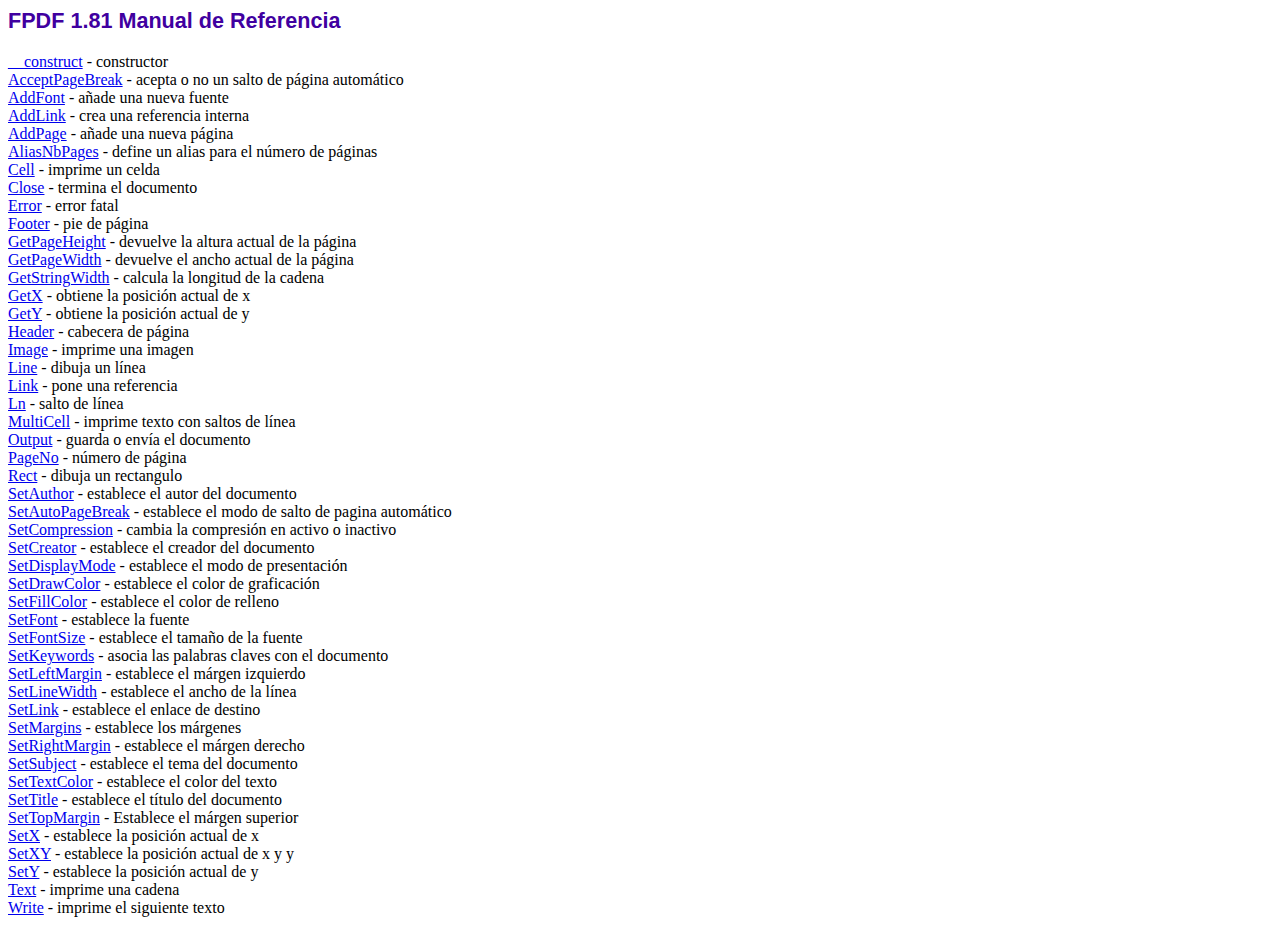
<file: lib/fpdf/doc/index.htm>
<!DOCTYPE html PUBLIC "-//W3C//DTD HTML 4.01 Transitional//EN">
<html>
<head>
<meta http-equiv="Content-Type" content="text/html; charset=ISO-8859-1">
<title>FPDF 1.81 Manual de Referencia</title>
<link type="text/css" rel="stylesheet" href="../fpdf.css">
</head>
<body>
<h1>FPDF 1.81 Manual de Referencia</h1>
<a href="__construct.htm">__construct</a> - constructor<br>
<a href="acceptpagebreak.htm">AcceptPageBreak</a> - acepta o no un salto de p�gina autom�tico<br>
<a href="addfont.htm">AddFont</a> - a�ade una nueva fuente<br>
<a href="addlink.htm">AddLink</a> - crea una referencia interna<br>
<a href="addpage.htm">AddPage</a> - a�ade una nueva p�gina<br>
<a href="aliasnbpages.htm">AliasNbPages</a> - define un alias para el n�mero de p�ginas<br>
<a href="cell.htm">Cell</a> - imprime un celda<br>
<a href="close.htm">Close</a> - termina el documento<br>
<a href="error.htm">Error</a> - error fatal<br>
<a href="footer.htm">Footer</a> - pie de p�gina<br>
<a href="getpageheight.htm">GetPageHeight</a> - devuelve la altura actual de la p�gina<br>
<a href="getpagewidth.htm">GetPageWidth</a> - devuelve el ancho actual de la p�gina<br>
<a href="getstringwidth.htm">GetStringWidth</a> - calcula la longitud de la cadena<br>
<a href="getx.htm">GetX</a> - obtiene la posici�n actual de x<br>
<a href="gety.htm">GetY</a> - obtiene la posici�n actual de y<br>
<a href="header.htm">Header</a> - cabecera de p�gina<br>
<a href="image.htm">Image</a> - imprime una imagen<br>
<a href="line.htm">Line</a> - dibuja un l�nea<br>
<a href="link.htm">Link</a> - pone una referencia<br>
<a href="ln.htm">Ln</a> - salto de l�nea<br>
<a href="multicell.htm">MultiCell</a> - imprime texto con saltos de l�nea<br>
<a href="output.htm">Output</a> - guarda o env�a el documento<br>
<a href="pageno.htm">PageNo</a> - n�mero de p�gina<br>
<a href="rect.htm">Rect</a> - dibuja un rectangulo<br>
<a href="setauthor.htm">SetAuthor</a> - establece el autor del documento<br>
<a href="setautopagebreak.htm">SetAutoPageBreak</a> - establece el modo de salto de pagina autom�tico<br>
<a href="setcompression.htm">SetCompression</a> - cambia la compresi�n en activo o inactivo<br>
<a href="setcreator.htm">SetCreator</a> - establece el creador del documento<br>
<a href="setdisplaymode.htm">SetDisplayMode</a> - establece el modo de presentaci�n<br>
<a href="setdrawcolor.htm">SetDrawColor</a> - establece el color de graficaci�n<br>
<a href="setfillcolor.htm">SetFillColor</a> - establece el color de relleno<br>
<a href="setfont.htm">SetFont</a> - establece la fuente<br>
<a href="setfontsize.htm">SetFontSize</a> - establece el tama�o de la fuente<br>
<a href="setkeywords.htm">SetKeywords</a> - asocia las palabras claves con el documento<br>
<a href="setleftmargin.htm">SetLeftMargin</a> - establece el m�rgen izquierdo<br>
<a href="setlinewidth.htm">SetLineWidth</a> - establece el ancho de la l�nea<br>
<a href="setlink.htm">SetLink</a> - establece el enlace de destino<br>
<a href="setmargins.htm">SetMargins</a> - establece los m�rgenes<br>
<a href="setrightmargin.htm">SetRightMargin</a> - establece el m�rgen derecho<br>
<a href="setsubject.htm">SetSubject</a> - establece el tema del documento<br>
<a href="settextcolor.htm">SetTextColor</a> - establece el color del texto<br>
<a href="settitle.htm">SetTitle</a> - establece el t�tulo del documento<br>
<a href="settopmargin.htm">SetTopMargin</a> - Establece el m�rgen superior<br>
<a href="setx.htm">SetX</a> - establece la posici�n actual de x<br>
<a href="setxy.htm">SetXY</a> - establece la posici�n actual de x y y<br>
<a href="sety.htm">SetY</a> - establece la posici�n actual de y<br>
<a href="text.htm">Text</a> - imprime una cadena<br>
<a href="write.htm">Write</a> - imprime el siguiente texto<br>
</body>
</html>
</file>
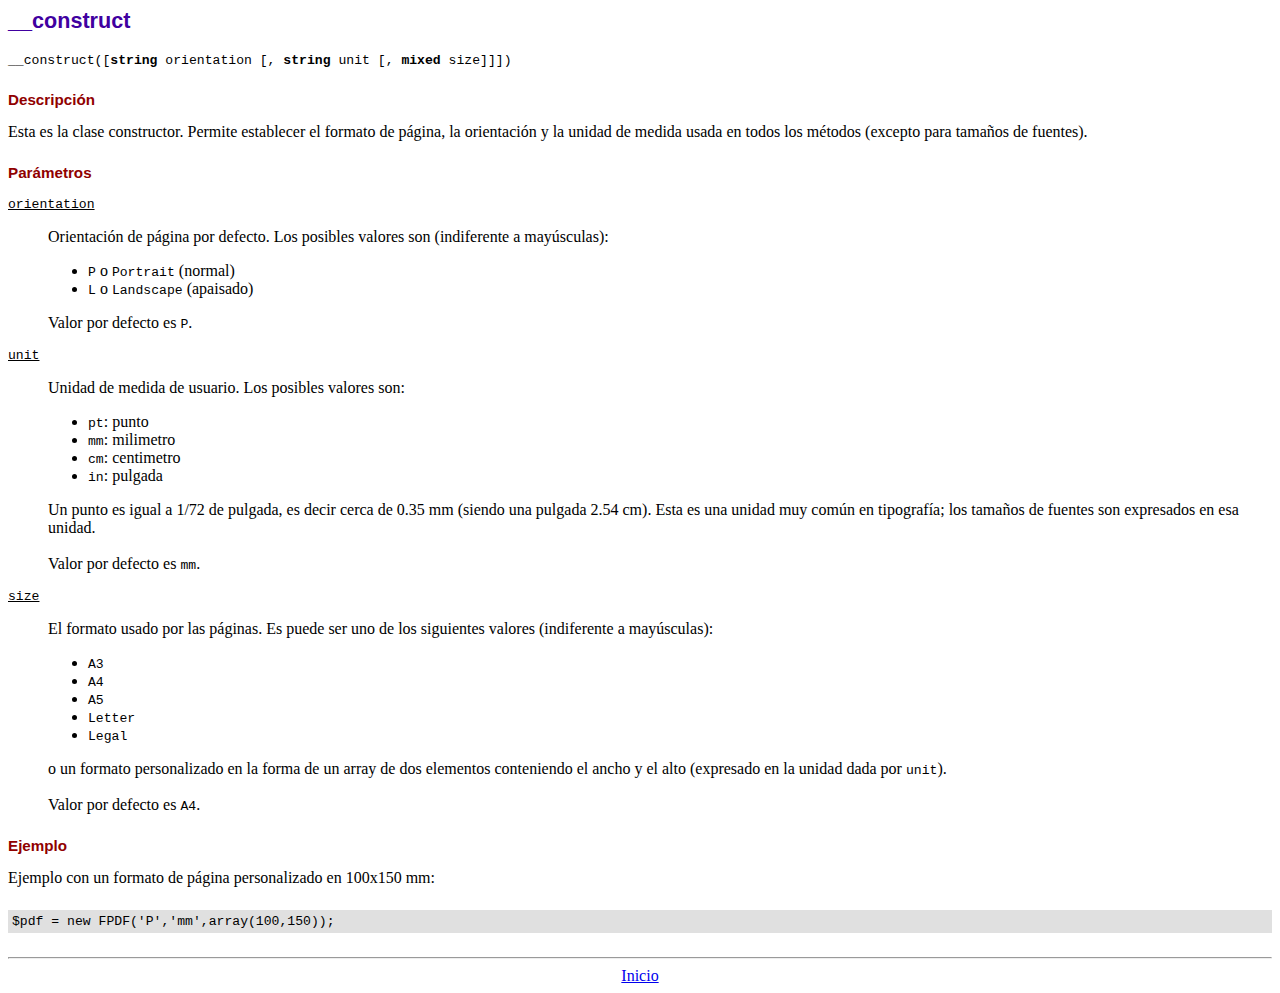
<file: lib/fpdf/doc/__construct.htm>
<!DOCTYPE html PUBLIC "-//W3C//DTD HTML 4.01 Transitional//EN">
<html>
<head>
<meta http-equiv="Content-Type" content="text/html; charset=ISO-8859-1">
<title>__construct</title>
<link type="text/css" rel="stylesheet" href="../fpdf.css">
</head>
<body>
<h1>__construct</h1>
<code>__construct([<b>string</b> orientation [, <b>string</b> unit [, <b>mixed</b> size]]])</code>
<h2>Descripci�n</h2>
Esta es la clase constructor. Permite establecer el formato de p�gina, la orientaci�n y la unidad de medida usada en todos los m�todos (excepto para tama�os de fuentes).
<h2>Par�metros</h2>
<dl class="param">
<dt><code>orientation</code></dt>
<dd>
Orientaci�n de p�gina por defecto. Los posibles valores son (indiferente a may�sculas):
<ul>
<li><code>P</code> o <code>Portrait</code> (normal)
<li><code>L</code> o <code>Landscape</code> (apaisado)
</ul>
Valor por defecto es <code>P</code>.
</dd>
<dt><code>unit</code></dt>
<dd>
Unidad de medida de usuario. Los posibles valores son:
<ul>
<li><code>pt</code>: punto
<li><code>mm</code>: milimetro
<li><code>cm</code>: centimetro
<li><code>in</code>: pulgada
</ul>
Un punto es igual a 1/72 de pulgada, es decir cerca de 0.35 mm (siendo una pulgada 2.54 cm). Esta es una unidad muy com�n en tipograf�a; los tama�os de fuentes son expresados en esa unidad.
<br>
<br>
Valor por defecto es <code>mm</code>.
</dd>
<dt><code>size</code></dt>
<dd>
El formato usado por las p�ginas. Es puede ser uno de los siguientes valores (indiferente a may�sculas):
<ul>
<li><code>A3</code>
<li><code>A4</code>
<li><code>A5</code>
<li><code>Letter</code>
<li><code>Legal</code>
</ul>
o un formato personalizado en la forma de un array de dos elementos conteniendo el ancho y el alto (expresado en la unidad dada por <code>unit</code>).
<br>
<br>
Valor por defecto es <code>A4</code>.
</dd>
</dl>
<h2>Ejemplo</h2>
Ejemplo con un formato de p�gina personalizado en 100x150 mm:
<div class="doc-source">
<pre><code>$pdf = new FPDF('P','mm',array(100,150));</code></pre>
</div>
<hr style="margin-top:1.5em">
<div style="text-align:center"><a href="index.htm">Inicio</a></div>
</body>
</html>
</file>
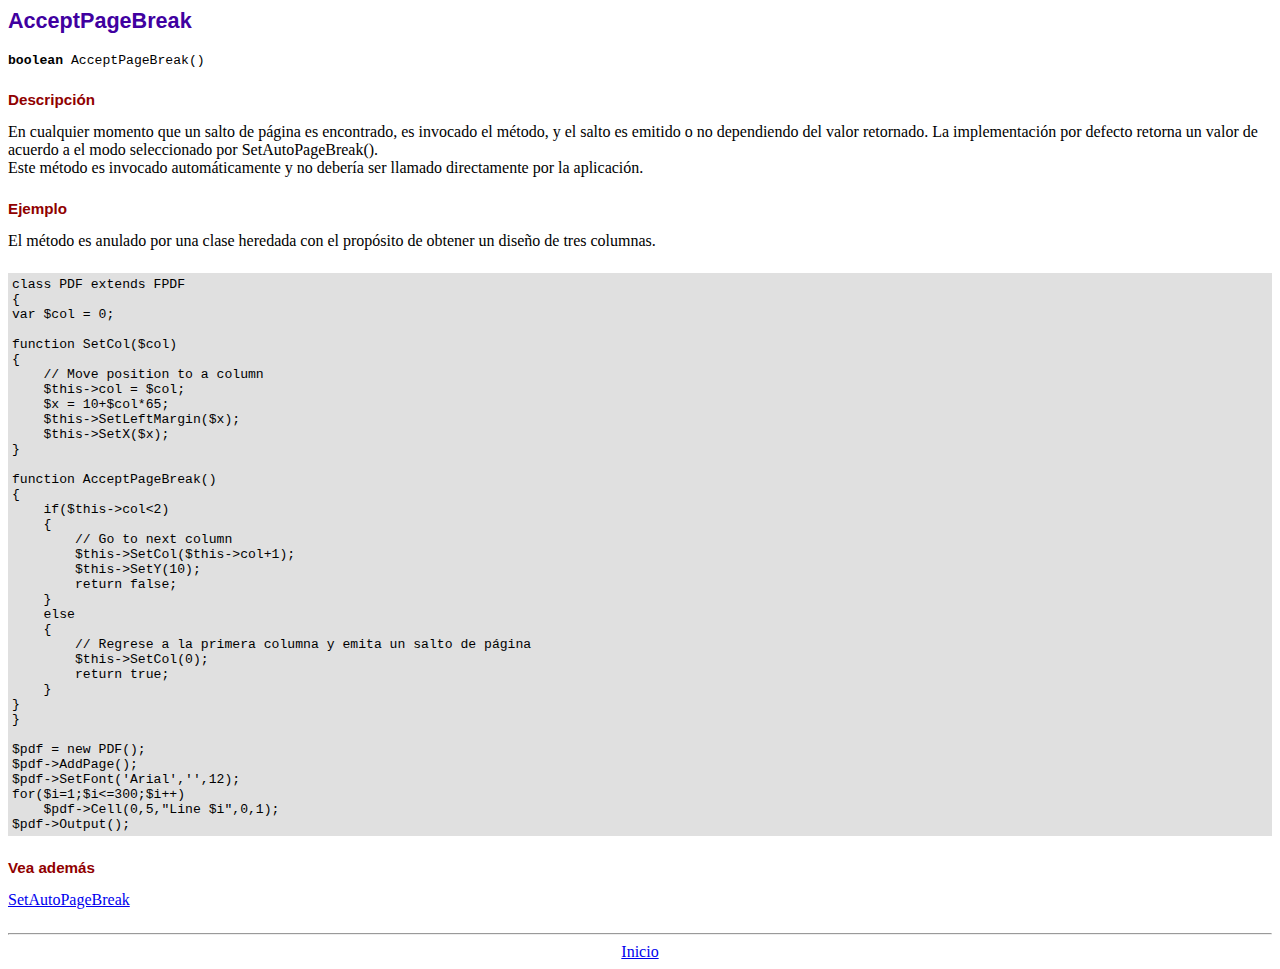
<file: lib/fpdf/doc/acceptpagebreak.htm>
<!DOCTYPE html PUBLIC "-//W3C//DTD HTML 4.01 Transitional//EN">
<html>
<head>
<meta http-equiv="Content-Type" content="text/html; charset=ISO-8859-1">
<title>AcceptPageBreak</title>
<link type="text/css" rel="stylesheet" href="../fpdf.css">
</head>
<body>
<h1>AcceptPageBreak</h1>
<code><b>boolean</b> AcceptPageBreak()</code>
<h2>Descripci�n</h2>
En cualquier momento que un salto de p�gina es encontrado, es invocado el m�todo, y el salto es emitido o no dependiendo
del valor retornado. La implementaci�n por defecto retorna un valor de acuerdo a el modo seleccionado por SetAutoPageBreak().
<br>
Este m�todo es invocado autom�ticamente y no deber�a ser llamado directamente por la aplicaci�n.
<h2>Ejemplo</h2>
El m�todo es anulado por una clase heredada con el prop�sito de obtener un dise�o de tres columnas.
<div class="doc-source">
<pre><code>class PDF extends FPDF
{
var $col = 0;

function SetCol($col)
{
    // Move position to a column
    $this-&gt;col = $col;
    $x = 10+$col*65;
    $this-&gt;SetLeftMargin($x);
    $this-&gt;SetX($x);
}

function AcceptPageBreak()
{
    if($this-&gt;col&lt;2)
    {
        // Go to next column
        $this-&gt;SetCol($this-&gt;col+1);
        $this-&gt;SetY(10);
        return false;
    }
    else
    {
        // Regrese a la primera columna y emita un salto de p�gina
        $this-&gt;SetCol(0);
        return true;
    }
}
}

$pdf = new PDF();
$pdf-&gt;AddPage();
$pdf-&gt;SetFont('Arial','',12);
for($i=1;$i&lt;=300;$i++)
    $pdf-&gt;Cell(0,5,"Line $i",0,1);
$pdf-&gt;Output();</code></pre>
</div>
<h2>Vea adem�s</h2>
<a href="setautopagebreak.htm">SetAutoPageBreak</a>
<hr style="margin-top:1.5em">
<div style="text-align:center"><a href="index.htm">Inicio</a></div>
</body>
</html>
</file>
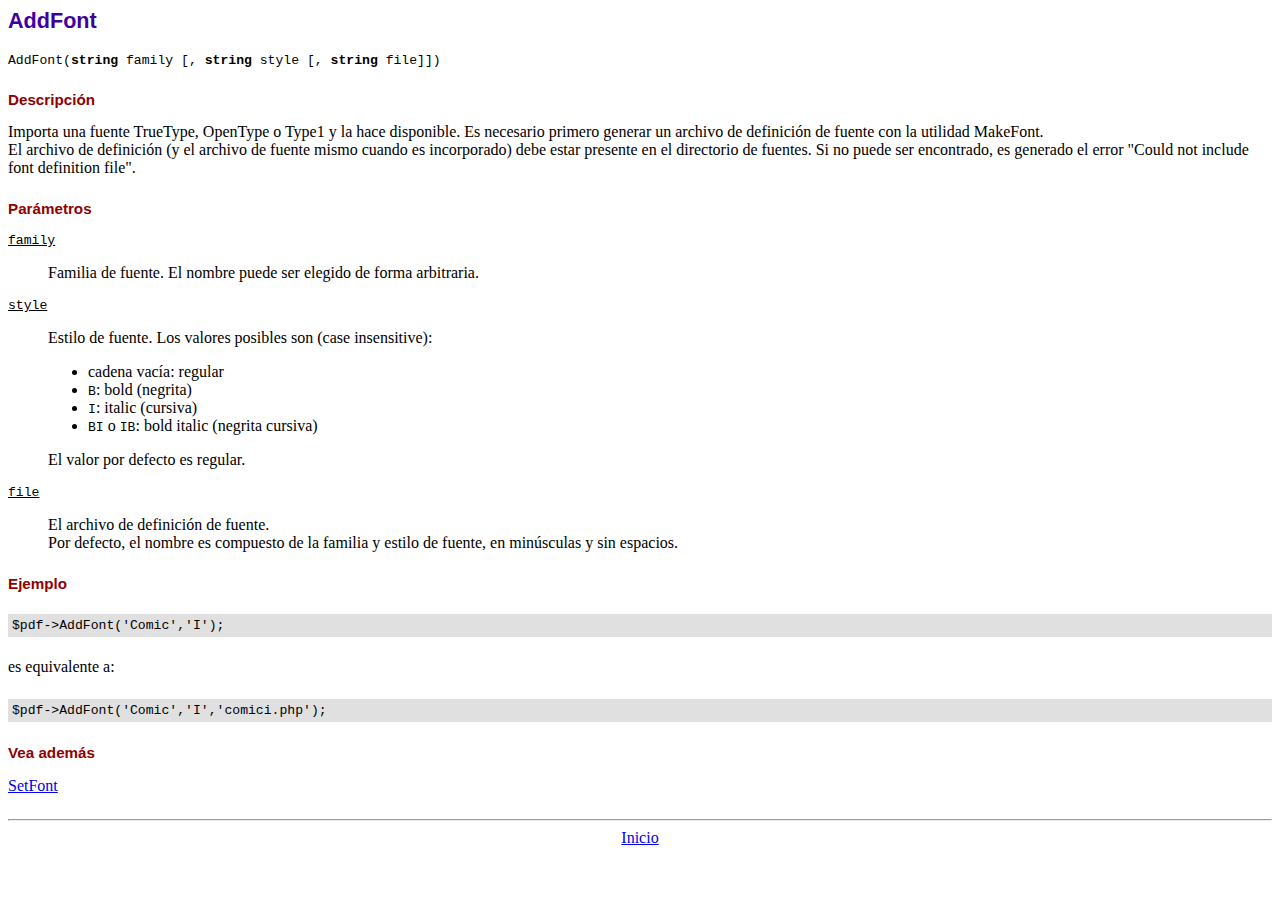
<file: lib/fpdf/doc/addfont.htm>
<!DOCTYPE html PUBLIC "-//W3C//DTD HTML 4.01 Transitional//EN">
<html>
<head>
<meta http-equiv="Content-Type" content="text/html; charset=ISO-8859-1">
<title>AddFont</title>
<link type="text/css" rel="stylesheet" href="../fpdf.css">
</head>
<body>
<h1>AddFont</h1>
<code>AddFont(<b>string</b> family [, <b>string</b> style [, <b>string</b> file]])</code>
<h2>Descripci�n</h2>
Importa una fuente TrueType, OpenType o Type1 y la hace disponible. Es necesario primero generar
un archivo de definici�n de fuente con la utilidad MakeFont.
<br>
El archivo de definici�n (y el archivo de fuente mismo cuando es incorporado) debe estar presente
en el directorio de fuentes. Si no puede ser encontrado, es generado el error "Could not include
font definition file".
<h2>Par�metros</h2>
<dl class="param">
<dt><code>family</code></dt>
<dd>
Familia de fuente. El nombre puede ser elegido de forma arbitraria.
</dd>
<dt><code>style</code></dt>
<dd>
Estilo de fuente. Los valores posibles son (case insensitive):
<ul>
<li>cadena vac�a: regular
<li><code>B</code>: bold (negrita)
<li><code>I</code>: italic (cursiva)
<li><code>BI</code> o <code>IB</code>: bold italic (negrita cursiva)
</ul>
El valor por defecto es regular.
</dd>
<dt><code>file</code></dt>
<dd>
El archivo de definici�n de fuente.
<br>
Por defecto, el nombre es compuesto de la familia y estilo de fuente, en min�sculas y sin espacios.
</dd>
</dl>
<h2>Ejemplo</h2>
<div class="doc-source">
<pre><code>$pdf-&gt;AddFont('Comic','I');</code></pre>
</div>
es equivalente a:
<div class="doc-source">
<pre><code>$pdf-&gt;AddFont('Comic','I','comici.php');</code></pre>
</div>
<h2>Vea adem�s</h2>
<a href="setfont.htm">SetFont</a>
<hr style="margin-top:1.5em">
<div style="text-align:center"><a href="index.htm">Inicio</a></div>
</body>
</html>
</file>
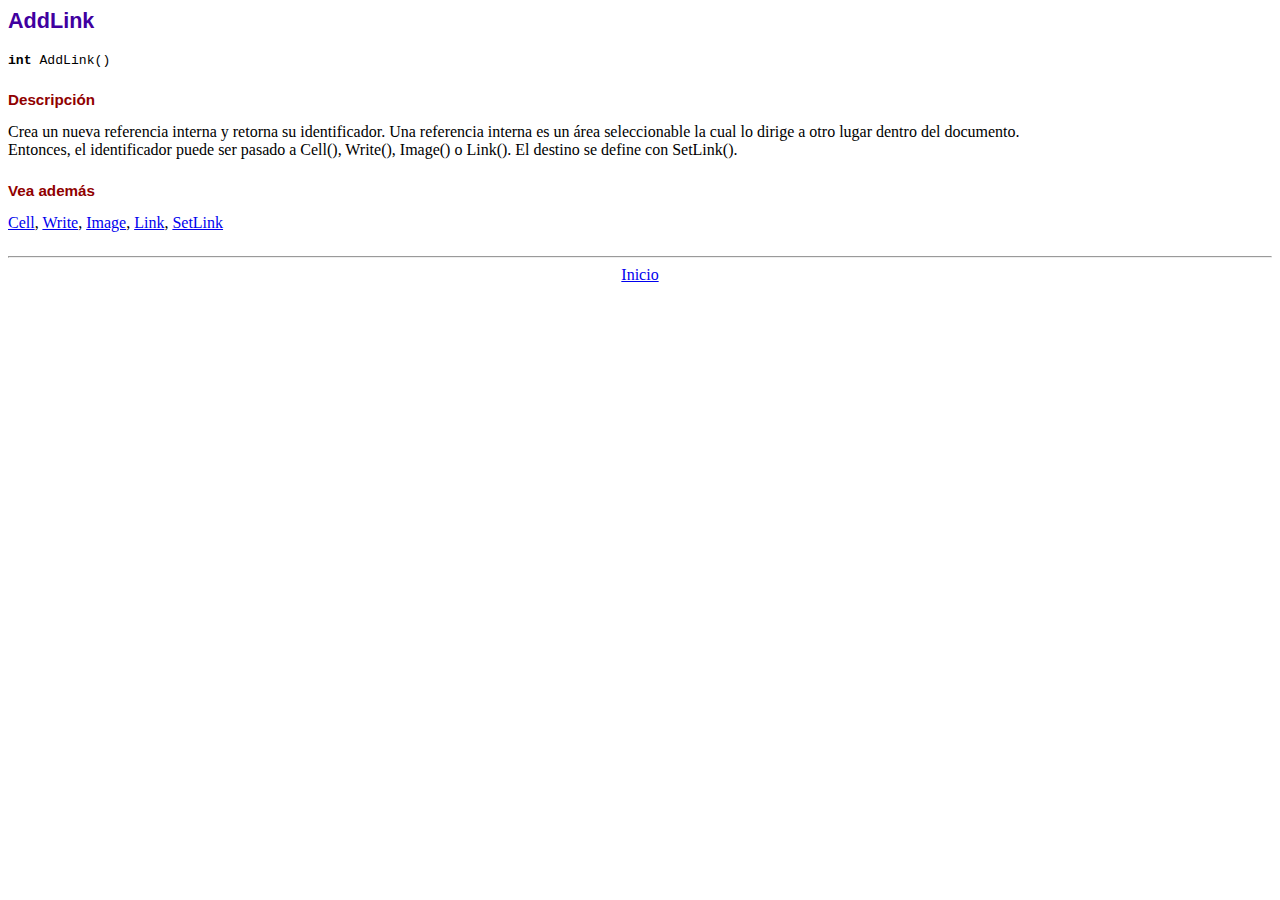
<file: lib/fpdf/doc/addlink.htm>
<!DOCTYPE html PUBLIC "-//W3C//DTD HTML 4.01 Transitional//EN">
<html>
<head>
<meta http-equiv="Content-Type" content="text/html; charset=ISO-8859-1">
<title>AddLink</title>
<link type="text/css" rel="stylesheet" href="../fpdf.css">
</head>
<body>
<h1>AddLink</h1>
<code><b>int</b> AddLink()</code>
<h2>Descripci�n</h2>
Crea un nueva referencia interna y retorna su identificador. Una referencia interna es un �rea seleccionable la cual lo dirige a otro lugar dentro del documento.
<br>
Entonces, el identificador puede ser pasado a Cell(), Write(), Image() o Link(). El destino se define con SetLink().
<h2>Vea adem�s</h2>
<a href="cell.htm">Cell</a>,
<a href="write.htm">Write</a>,
<a href="image.htm">Image</a>,
<a href="link.htm">Link</a>,
<a href="setlink.htm">SetLink</a>
<hr style="margin-top:1.5em">
<div style="text-align:center"><a href="index.htm">Inicio</a></div>
</body>
</html>
</file>
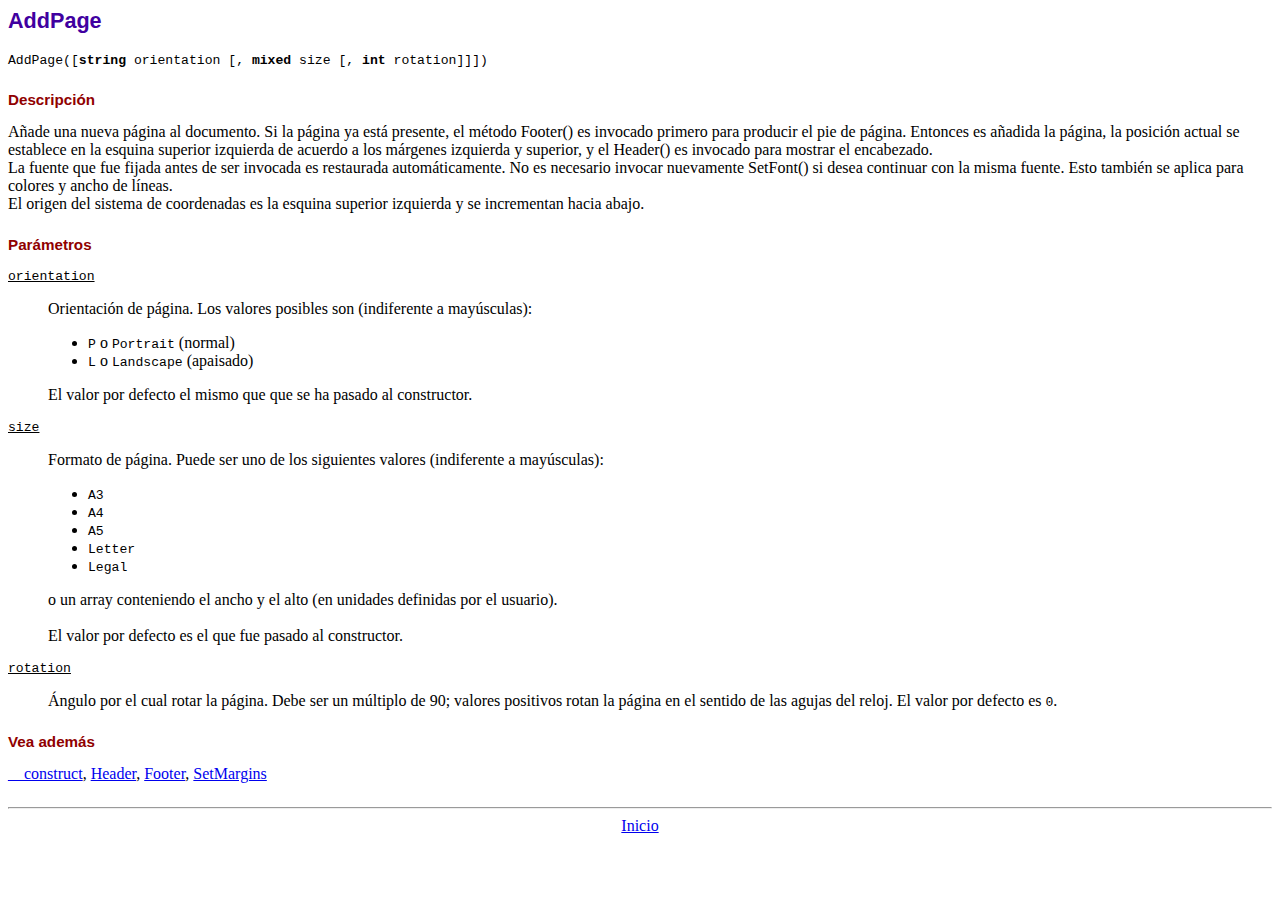
<file: lib/fpdf/doc/addpage.htm>
<!DOCTYPE html PUBLIC "-//W3C//DTD HTML 4.01 Transitional//EN">
<html>
<head>
<meta http-equiv="Content-Type" content="text/html; charset=ISO-8859-1">
<title>AddPage</title>
<link type="text/css" rel="stylesheet" href="../fpdf.css">
</head>
<body>
<h1>AddPage</h1>
<code>AddPage([<b>string</b> orientation [, <b>mixed</b> size [, <b>int</b> rotation]]])</code>
<h2>Descripci�n</h2>
A�ade una nueva p�gina al documento. Si la p�gina ya est� presente, el m�todo Footer() es invocado primero para producir
el pie de p�gina. Entonces es a�adida la p�gina, la posici�n actual se establece en la esquina superior izquierda de
acuerdo a los m�rgenes izquierda y superior, y el Header() es invocado para mostrar el encabezado.<br>
La fuente que fue fijada antes de ser invocada es restaurada autom�ticamente. No es necesario invocar nuevamente SetFont()
si desea continuar con la misma fuente. Esto tambi�n se aplica para colores y ancho de l�neas.<br>
El origen del sistema de coordenadas es la esquina superior izquierda y se incrementan  hacia abajo.
<h2>Par�metros</h2>
<dl class="param">
<dt><code>orientation</code></dt>
<dd>
Orientaci�n de p�gina. Los valores posibles son (indiferente a may�sculas):
<ul>
<li><code>P</code> o <code>Portrait</code> (normal)</li>
<li><code>L</code> o <code>Landscape</code> (apaisado)</li>
</ul>
El valor por defecto el mismo que que se ha pasado al constructor.
</dd>
<dt><code>size</code></dt>
<dd>
Formato de p�gina. Puede ser uno de los siguientes valores (indiferente a may�sculas):
<ul>
<li><code>A3</code></li>
<li><code>A4</code></li>
<li><code>A5</code></li>
<li><code>Letter</code></li>
<li><code>Legal</code></li>
</ul>
o un array conteniendo el ancho y el alto (en unidades definidas por el usuario).<br>
<br>
El valor por defecto es el que fue pasado al constructor.
</dd>
<dt><code>rotation</code></dt>
<dd>
�ngulo por el cual rotar la p�gina. Debe ser un m�ltiplo de 90; valores positivos rotan
la p�gina en el sentido de las agujas del reloj. El valor por defecto es <code>0</code>.
</dd>
</dl>
<h2>Vea adem�s</h2>
<a href="__construct.htm">__construct</a>,
<a href="header.htm">Header</a>,
<a href="footer.htm">Footer</a>,
<a href="setmargins.htm">SetMargins</a>
<hr style="margin-top:1.5em">
<div style="text-align:center"><a href="index.htm">Inicio</a></div>
</body>
</html>
</file>
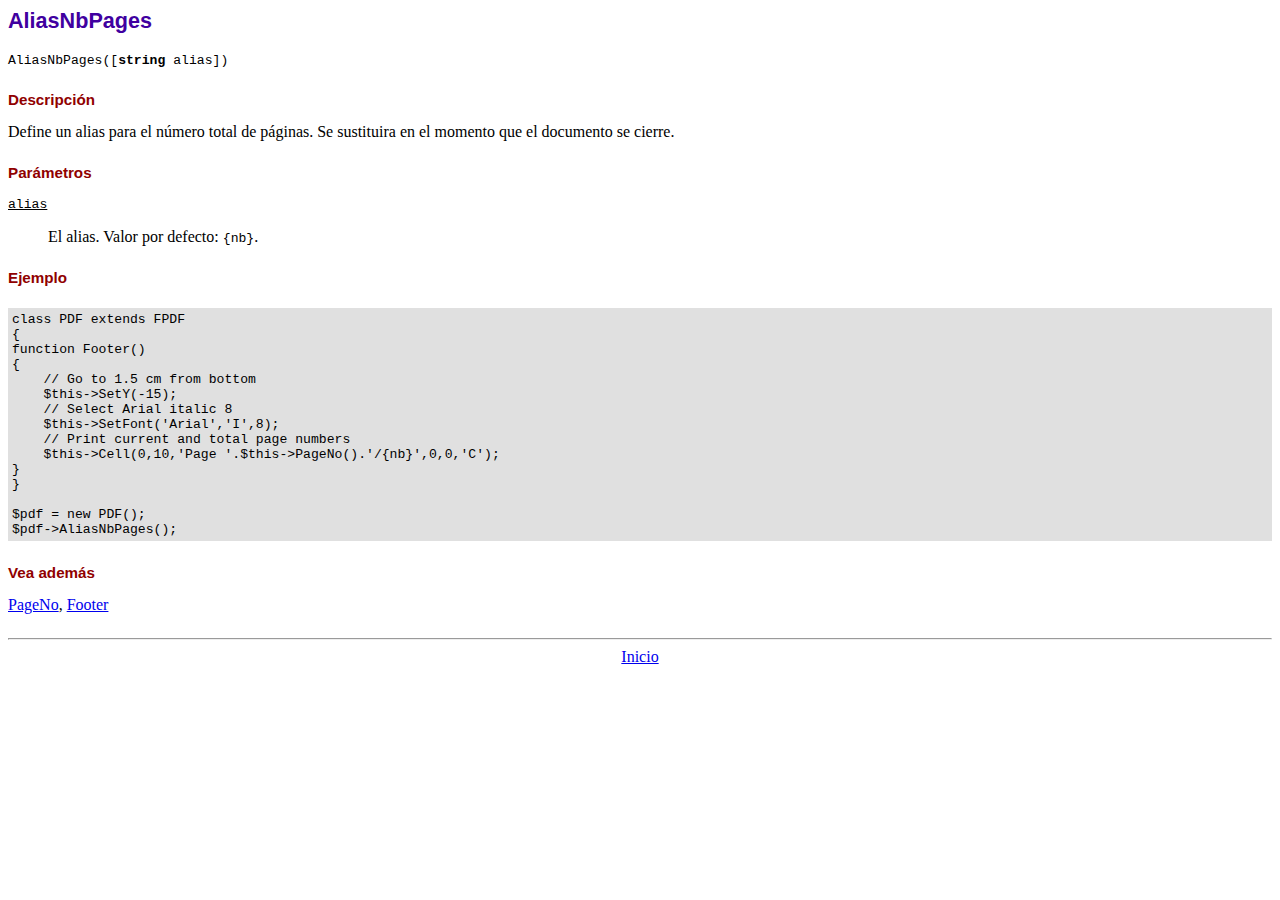
<file: lib/fpdf/doc/aliasnbpages.htm>
<!DOCTYPE html PUBLIC "-//W3C//DTD HTML 4.01 Transitional//EN">
<html>
<head>
<meta http-equiv="Content-Type" content="text/html; charset=ISO-8859-1">
<title>AliasNbPages</title>
<link type="text/css" rel="stylesheet" href="../fpdf.css">
</head>
<body>
<h1>AliasNbPages</h1>
<code>AliasNbPages([<b>string</b> alias])</code>
<h2>Descripci�n</h2>
Define un alias para el n�mero total de p�ginas. Se sustituira en el momento que el documento se cierre.
<h2>Par�metros</h2>
<dl class="param">
<dt><code>alias</code></dt>
<dd>
El alias. Valor por defecto: <code>{nb}</code>.
</dd>
</dl>
<h2>Ejemplo</h2>
<div class="doc-source">
<pre><code>class PDF extends FPDF
{
function Footer()
{
    // Go to 1.5 cm from bottom
    $this-&gt;SetY(-15);
    // Select Arial italic 8
    $this-&gt;SetFont('Arial','I',8);
    // Print current and total page numbers
    $this-&gt;Cell(0,10,'Page '.$this-&gt;PageNo().'/{nb}',0,0,'C');
}
}

$pdf = new PDF();
$pdf-&gt;AliasNbPages();</code></pre>
</div>
<h2>Vea adem�s</h2>
<a href="pageno.htm">PageNo</a>,
<a href="footer.htm">Footer</a>
<hr style="margin-top:1.5em">
<div style="text-align:center"><a href="index.htm">Inicio</a></div>
</body>
</html>
</file>
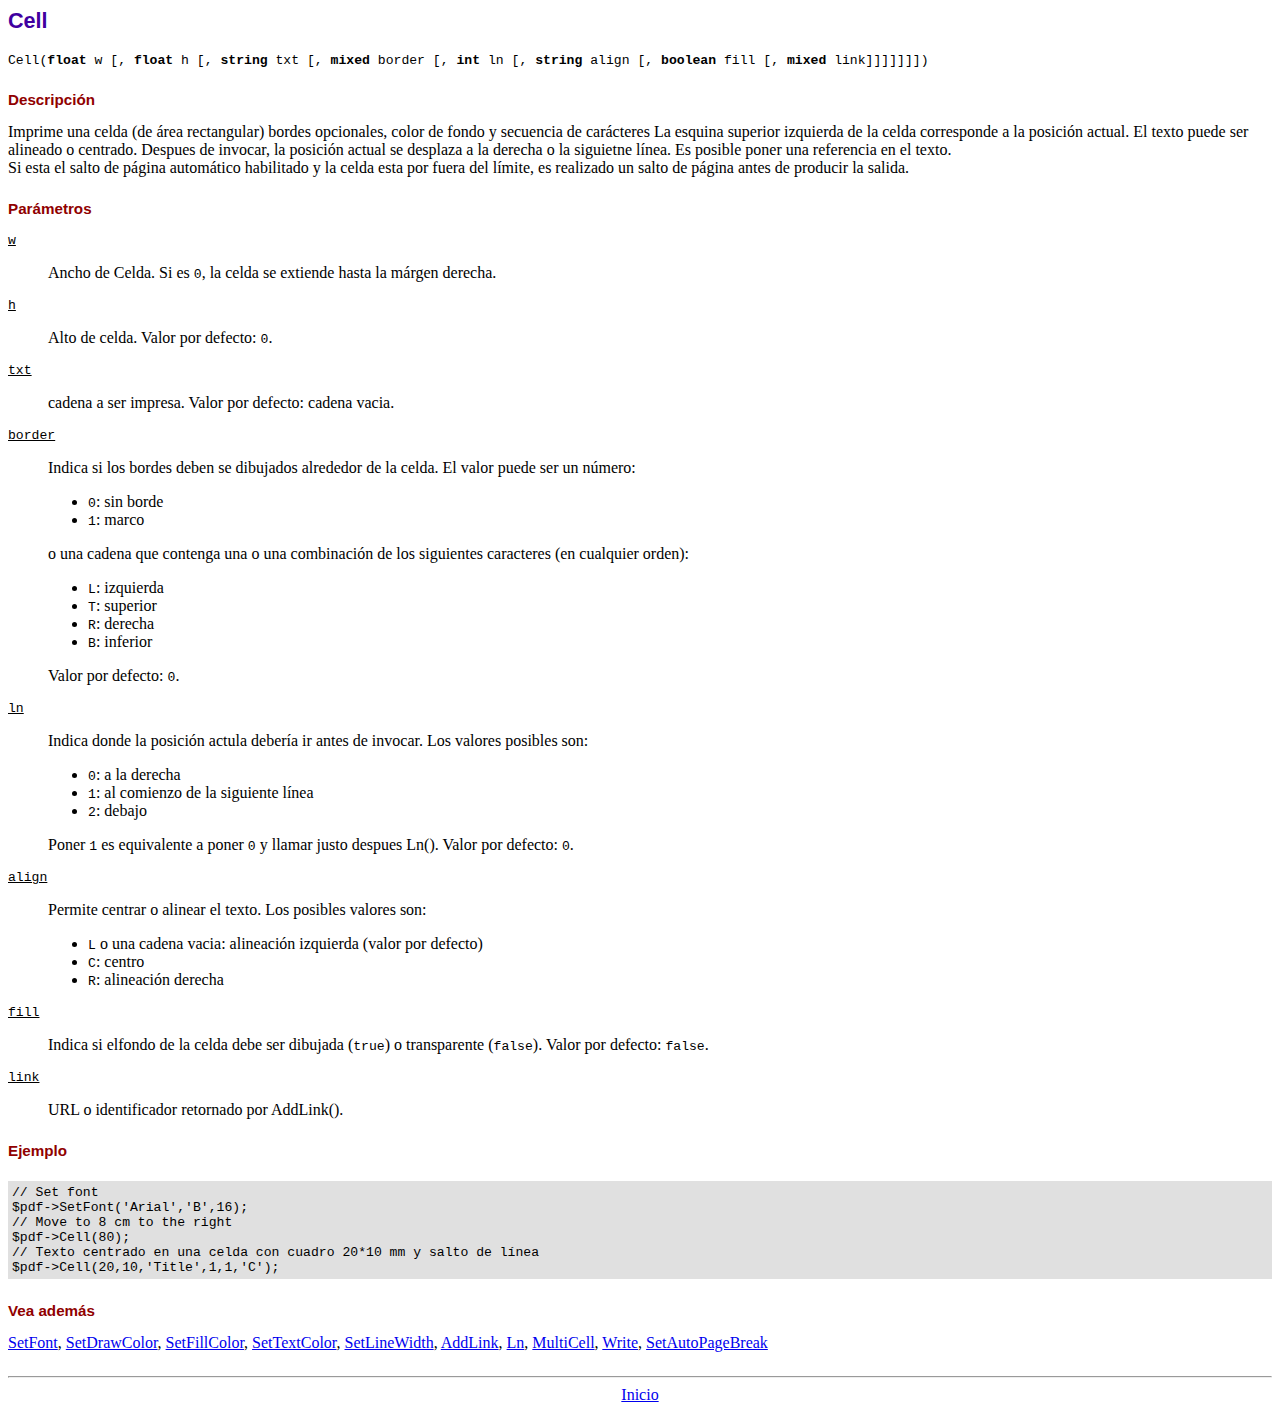
<file: lib/fpdf/doc/cell.htm>
<!DOCTYPE html PUBLIC "-//W3C//DTD HTML 4.01 Transitional//EN">
<html>
<head>
<meta http-equiv="Content-Type" content="text/html; charset=ISO-8859-1">
<title>Cell</title>
<link type="text/css" rel="stylesheet" href="../fpdf.css">
</head>
<body>
<h1>Cell</h1>
<code>Cell(<b>float</b> w [, <b>float</b> h [, <b>string</b> txt [, <b>mixed</b> border [, <b>int</b> ln [, <b>string</b> align [, <b>boolean</b> fill [, <b>mixed</b> link]]]]]]])</code>
<h2>Descripci�n</h2>
Imprime una celda (de �rea rectangular) bordes opcionales, color de fondo y secuencia de car�cteres
La esquina superior izquierda de la celda corresponde a la posici�n actual. El texto puede ser alineado o centrado. Despues de invocar, la posici�n actual se desplaza a la derecha o la siguietne l�nea. Es posible poner una referencia en el texto.
<br>
Si esta el salto de p�gina autom�tico habilitado y la celda esta por fuera del l�mite, es realizado un salto de p�gina antes de producir la salida.
<h2>Par�metros</h2>
<dl class="param">
<dt><code>w</code></dt>
<dd>
Ancho de Celda. Si es <code>0</code>, la celda se extiende hasta la m�rgen derecha.
</dd>
<dt><code>h</code></dt>
<dd>
Alto de celda.
Valor por defecto: <code>0</code>.
</dd>
<dt><code>txt</code></dt>
<dd>
cadena a ser impresa.
Valor por defecto: cadena vacia.
</dd>
<dt><code>border</code></dt>
<dd>
Indica si los bordes deben se dibujados alrededor de la celda. El valor puede ser un n�mero:
<ul>
<li><code>0</code>: sin borde</li>
<li><code>1</code>: marco</li>
</ul>
o una cadena que contenga una o una combinaci�n de los siguientes caracteres (en cualquier orden):
<ul>
<li><code>L</code>: izquierda</li>
<li><code>T</code>: superior</li>
<li><code>R</code>: derecha</li>
<li><code>B</code>: inferior</li>
</ul>
Valor por defecto: <code>0</code>.
</dd>
<dt><code>ln</code></dt>
<dd>
Indica donde la posici�n actula deber�a ir antes de invocar. Los valores posibles son:
<ul>
<li><code>0</code>: a la derecha</li>
<li><code>1</code>: al comienzo de la siguiente l�nea</li>
<li><code>2</code>: debajo</li>
</ul>
Poner <code>1</code> es equivalente a poner <code>0</code> y llamar justo despues Ln().
Valor por defecto: <code>0</code>.
</dd>
<dt><code>align</code></dt>
<dd>
Permite centrar o alinear el texto. Los posibles valores son:
<ul>
<li><code>L</code> o una cadena vacia: alineaci�n izquierda (valor por defecto)</li>
<li><code>C</code>: centro</li>
<li><code>R</code>: alineaci�n derecha</li>
</ul>
</dd>
<dt><code>fill</code></dt>
<dd>
Indica si elfondo de la celda debe ser dibujada (<code>true</code>) o transparente (<code>false</code>).
Valor por defecto: <code>false</code>.
</dd>
<dt><code>link</code></dt>
<dd>
URL o identificador retornado por AddLink().
</dd>
</dl>
<h2>Ejemplo</h2>
<div class="doc-source">
<pre><code>// Set font
$pdf-&gt;SetFont('Arial','B',16);
// Move to 8 cm to the right
$pdf-&gt;Cell(80);
// Texto centrado en una celda con cuadro 20*10 mm y salto de l�nea
$pdf-&gt;Cell(20,10,'Title',1,1,'C');</code></pre>
</div>
<h2>Vea adem�s</h2>
<a href="setfont.htm">SetFont</a>,
<a href="setdrawcolor.htm">SetDrawColor</a>,
<a href="setfillcolor.htm">SetFillColor</a>,
<a href="settextcolor.htm">SetTextColor</a>,
<a href="setlinewidth.htm">SetLineWidth</a>,
<a href="addlink.htm">AddLink</a>,
<a href="ln.htm">Ln</a>,
<a href="multicell.htm">MultiCell</a>,
<a href="write.htm">Write</a>,
<a href="setautopagebreak.htm">SetAutoPageBreak</a>
<hr style="margin-top:1.5em">
<div style="text-align:center"><a href="index.htm">Inicio</a></div>
</body>
</html>
</file>
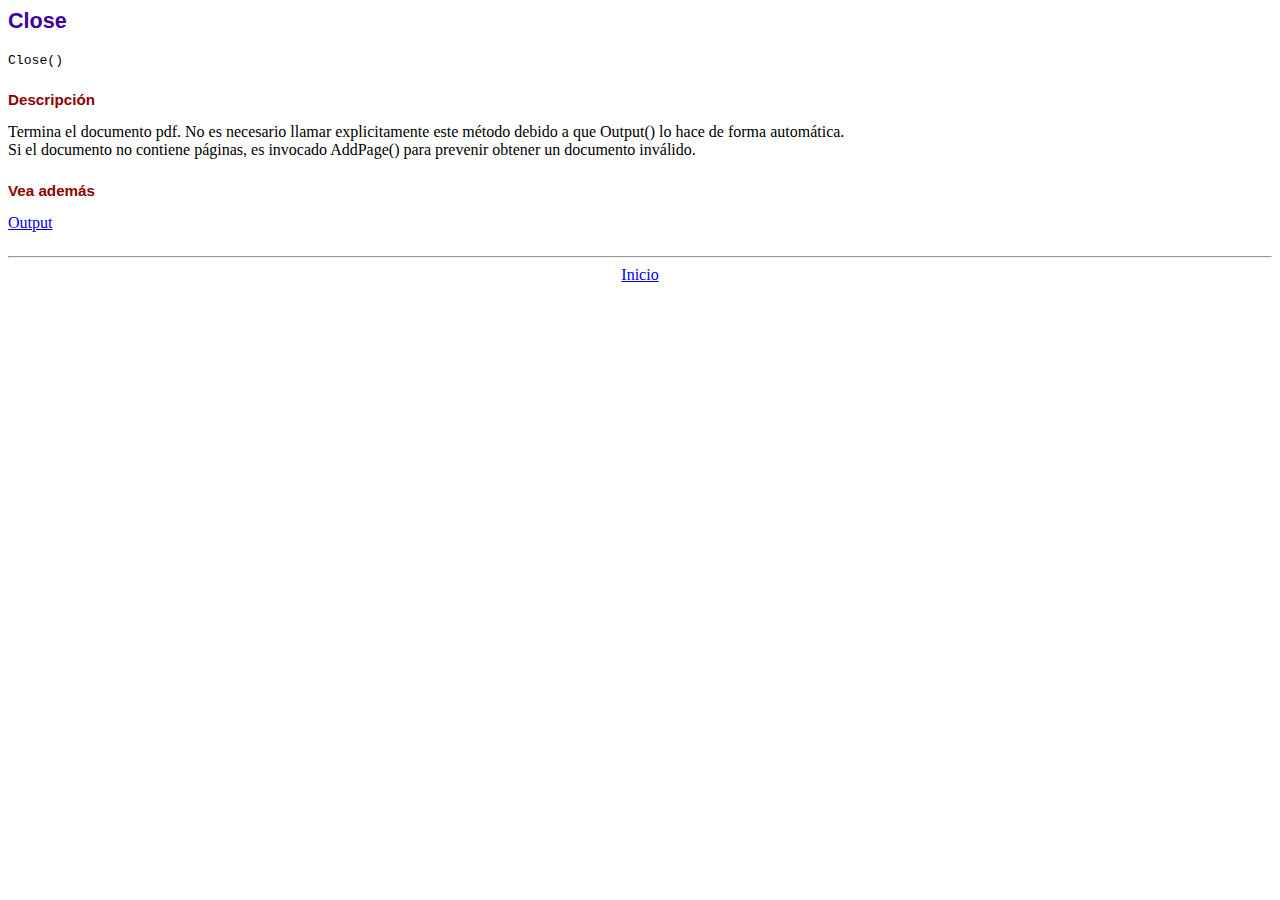
<file: lib/fpdf/doc/close.htm>
<!DOCTYPE html PUBLIC "-//W3C//DTD HTML 4.01 Transitional//EN">
<html>
<head>
<meta http-equiv="Content-Type" content="text/html; charset=ISO-8859-1">
<title>Close</title>
<link type="text/css" rel="stylesheet" href="../fpdf.css">
</head>
<body>
<h1>Close</h1>
<code>Close()</code>
<h2>Descripci�n</h2>
Termina el documento pdf. No es necesario llamar explicitamente este m�todo debido a que
Output() lo hace de forma autom�tica.
<br>
Si el documento no contiene p�ginas, es invocado AddPage() para prevenir obtener un documento inv�lido.
<h2>Vea adem�s</h2>
<a href="output.htm">Output</a>
<hr style="margin-top:1.5em">
<div style="text-align:center"><a href="index.htm">Inicio</a></div>
</body>
</html>
</file>
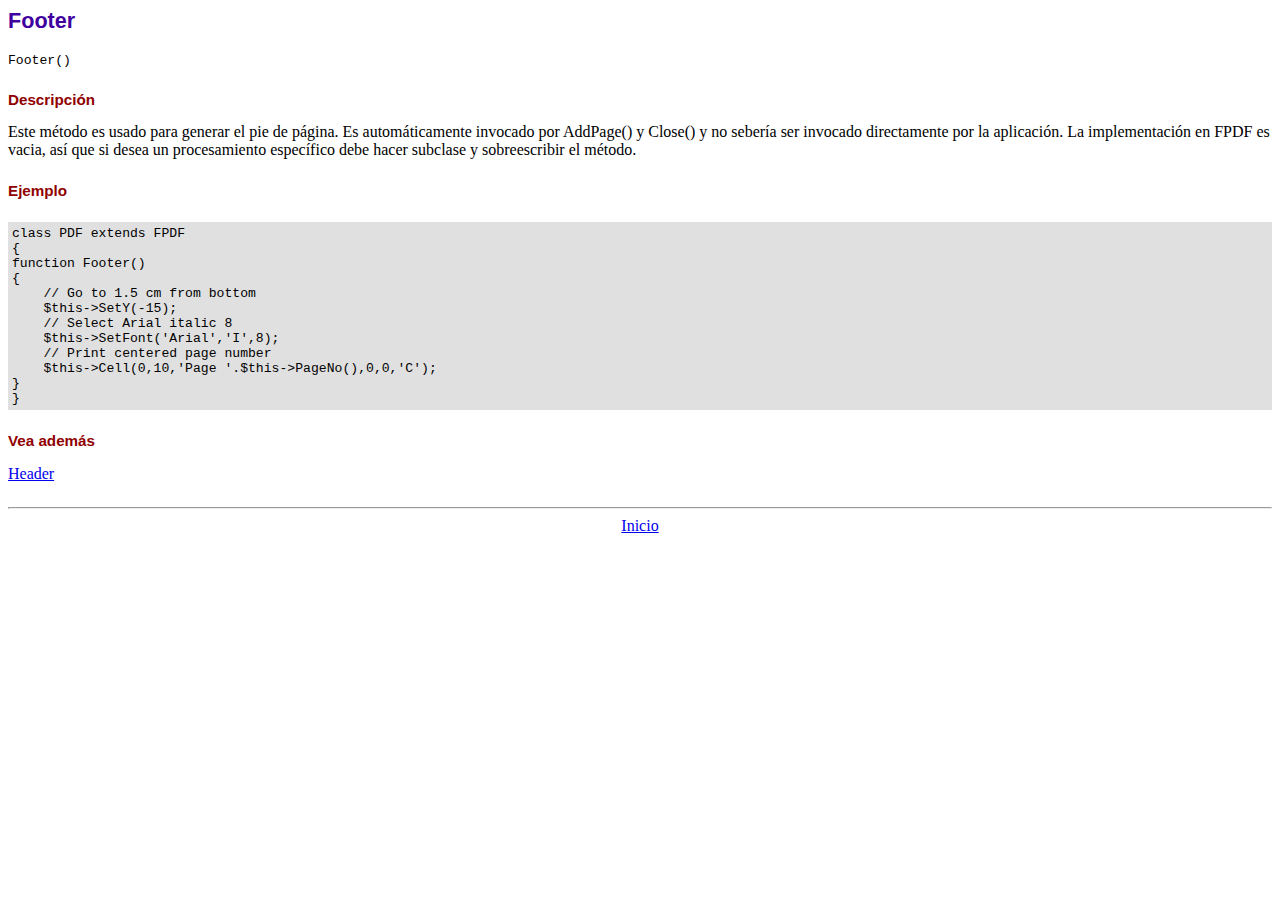
<file: lib/fpdf/doc/footer.htm>
<!DOCTYPE html PUBLIC "-//W3C//DTD HTML 4.01 Transitional//EN">
<html>
<head>
<meta http-equiv="Content-Type" content="text/html; charset=ISO-8859-1">
<title>Footer</title>
<link type="text/css" rel="stylesheet" href="../fpdf.css">
</head>
<body>
<h1>Footer</h1>
<code>Footer()</code>
<h2>Descripci�n</h2>
Este m�todo es usado para generar el pie de p�gina. Es autom�ticamente invocado por AddPage() y Close() y no seber�a ser
invocado directamente por la aplicaci�n. La implementaci�n en FPDF es vacia, as� que si desea un procesamiento espec�fico
debe hacer subclase y sobreescribir el m�todo.
<h2>Ejemplo</h2>
<div class="doc-source">
<pre><code>class PDF extends FPDF
{
function Footer()
{
    // Go to 1.5 cm from bottom
    $this-&gt;SetY(-15);
    // Select Arial italic 8
    $this-&gt;SetFont('Arial','I',8);
    // Print centered page number
    $this-&gt;Cell(0,10,'Page '.$this-&gt;PageNo(),0,0,'C');
}
}</code></pre>
</div>
<h2>Vea adem�s</h2>
<a href="header.htm">Header</a>
<hr style="margin-top:1.5em">
<div style="text-align:center"><a href="index.htm">Inicio</a></div>
</body>
</html>
</file>
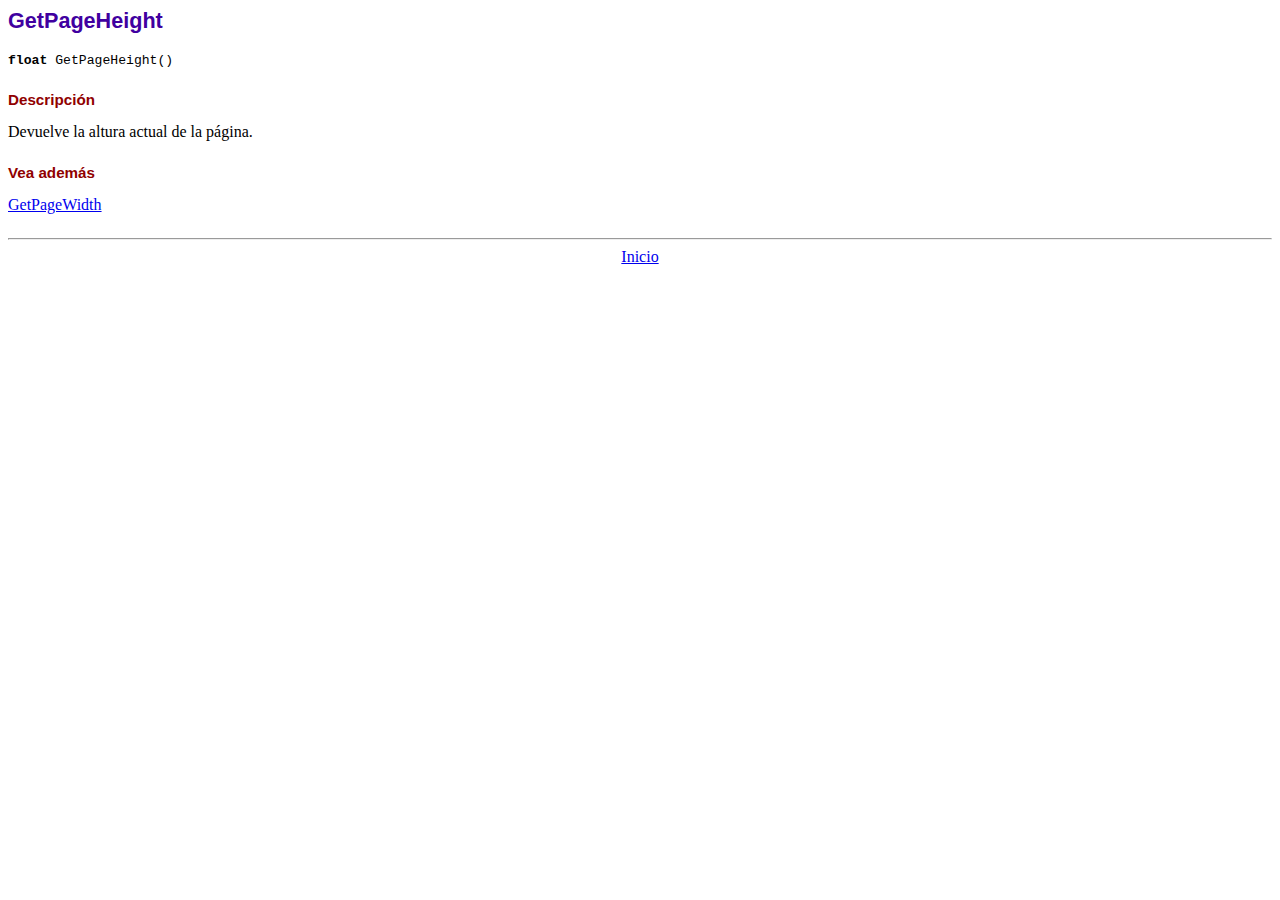
<file: lib/fpdf/doc/getpageheight.htm>
<!DOCTYPE html PUBLIC "-//W3C//DTD HTML 4.01 Transitional//EN">
<html>
<head>
<meta http-equiv="Content-Type" content="text/html; charset=ISO-8859-1">
<title>GetPageHeight</title>
<link type="text/css" rel="stylesheet" href="../fpdf.css">
</head>
<body>
<h1>GetPageHeight</h1>
<code><b>float</b> GetPageHeight()</code>
<h2>Descripci�n</h2>
Devuelve la altura actual de la p�gina.
<h2>Vea adem�s</h2>
<a href="getpagewidth.htm">GetPageWidth</a>
<hr style="margin-top:1.5em">
<div style="text-align:center"><a href="index.htm">Inicio</a></div>
</body>
</html>
</file>
<file: lib/fpdf/fpdf.css>
body {font-family:"Times New Roman",serif}
h1 {font:bold 135% Arial,sans-serif; color:#4000A0; margin-bottom:0.9em}
h2 {font:bold 95% Arial,sans-serif; color:#900000; margin-top:1.5em; margin-bottom:1em}
dl.param dt {text-decoration:underline}
dl.param dd {margin-top:1em; margin-bottom:1em}
dl.param ul {margin-top:1em; margin-bottom:1em}
tt, code, kbd {font-family:"Courier New",Courier,monospace; font-size:82%}
div.source {margin-top:1.4em; margin-bottom:1.3em}
div.source pre {display:table; border:1px solid #24246A; width:100%; margin:0em; font-family:inherit; font-size:100%}
div.source code {display:block; border:1px solid #C5C5EC; background-color:#F0F5FF; padding:6px; color:#000000}
div.doc-source {margin-top:1.4em; margin-bottom:1.3em}
div.doc-source pre {display:table; width:100%; margin:0em; font-family:inherit; font-size:100%}
div.doc-source code {display:block; background-color:#E0E0E0; padding:4px}
.kw {color:#000080; font-weight:bold}
.str {color:#CC0000}
.cmt {color:#008000}
p.demo {text-align:center; margin-top:-0.9em}
a.demo {text-decoration:none; font-weight:bold; color:#0000CC}
a.demo:link {text-decoration:none; font-weight:bold; color:#0000CC}
a.demo:hover {text-decoration:none; font-weight:bold; color:#0000FF}
a.demo:active {text-decoration:none; font-weight:bold; color:#0000FF}
</file>
